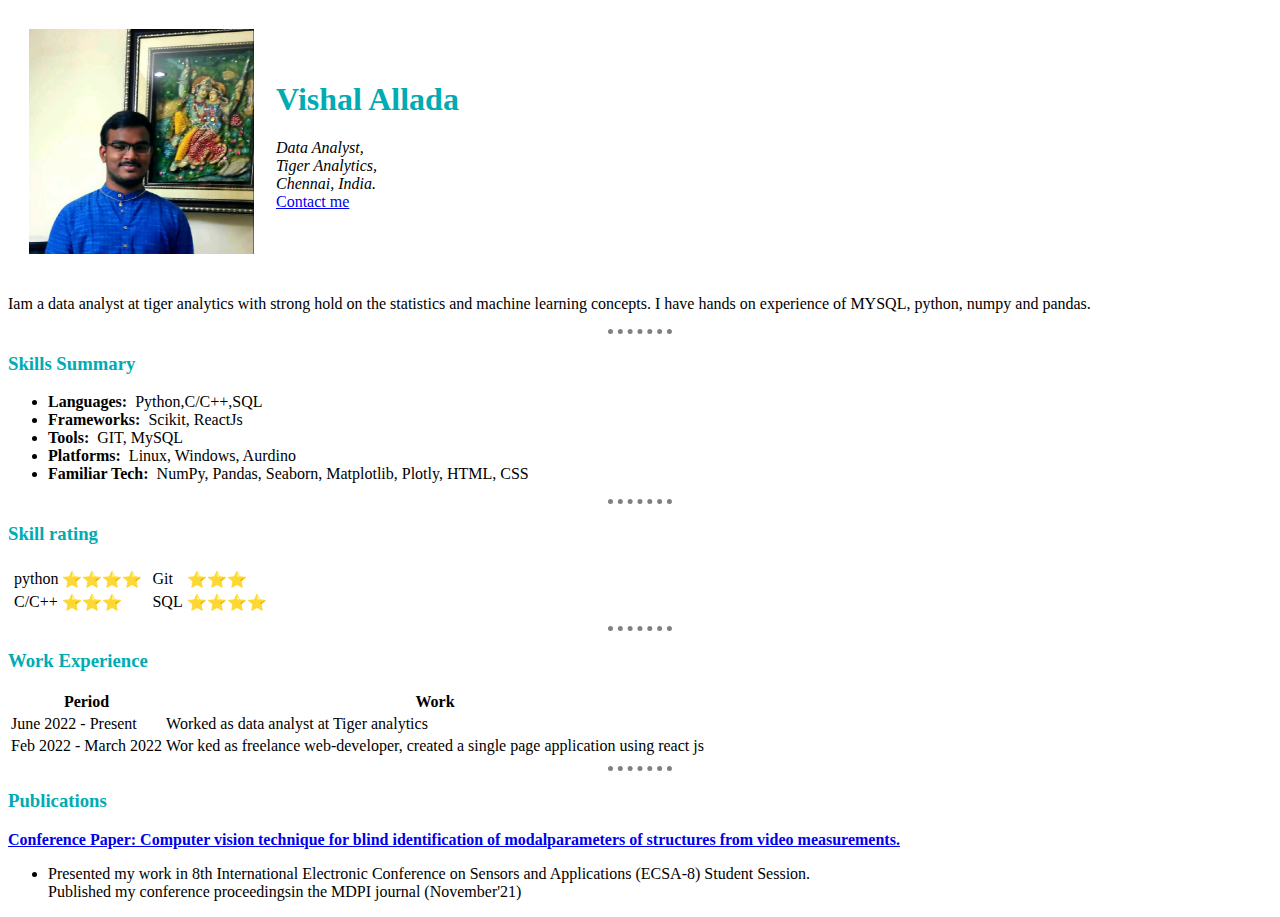
<file: index.html>
<!DOCTYPE html>
<html lang="en">
<head>
    <meta charset="UTF-8">
    <meta http-equiv="X-UA-Compatible" content="IE=edge">
    <meta name="viewport" content="width=device-width, initial-scale=1.0">
    <title>Vishal Allada ✅</title>
    <link rel="icon" href="https://cdn-icons-png.flaticon.com/512/5675/5675031.png">
    <link rel="stylesheet" href="css/style.css">
</head>
<body>
    <table cellspacing="20">
        <tr>
            <td><img src="1656824020523.jfif" alt="Profile_image" style="height: 25vh"></td>
            <td>
                <h1>Vishal Allada</h1>
                <p>
                    <em>Data Analyst,<br> Tiger Analytics,<br>Chennai, 
                    India.</em><br><a href="contactme.html">Contact me</a>
                </p>
            </td>
        </tr>
    </table>
    <p>Iam a data analyst at tiger analytics with strong hold on the statistics 
        and machine learning concepts. I have hands on experience of MYSQL, 
        python, numpy and pandas.
    </p>
    
    <hr>
    <!-- ----------------------------------------------------------------------------------------- -->
    <h3>Skills Summary</h3>
    <ul>
        <li><strong>Languages:</strong>&nbsp;&nbsp;Python,C/C++,SQL</li>
        <li><strong>Frameworks: </strong>&nbsp;Scikit, ReactJs</li>
        <li><strong>Tools:</strong>&nbsp;&nbsp;GIT, MySQL</li>
        <li><strong>Platforms:</strong>&nbsp;&nbsp;Linux, Windows, Aurdino</li>
        <li><strong>Familiar Tech:</strong>&nbsp;&nbsp;NumPy, Pandas, Seaborn, Matplotlib, Plotly, HTML, CSS</li>
    </ul>
    <hr>
    <!-- ---------------------------------------------------------------------------------------------- -->
    <h3>Skill rating</h3>
    <table>
        <tr>
            <td>
                <table>
                    <tr>
                        <td>python</td>
                        <td>&#x2B50&#x2B50&#x2B50&#x2B50</td>
                     </tr>
                     <tr>
                        <td>C/C++</td>
                        <td>&#x2B50&#x2B50&#x2B50</td>
                     </tr>
                </table>
            </td>
            <td>
                <table>
                    <tr>
                        <td>Git</td>
                        <td>&#x2B50&#x2B50&#x2B50</td>    
                    </tr>
                    <tr>
                        <td>SQL</td>
                        <td>&#x2B50&#x2B50&#x2B50&#x2B50</td>
                    </tr>
                </table>
            </td>
        </tr>
    </table>
    <hr>
    <!-- -------------------------------------------------------------------------------------------------- -->
    <h3>Work Experience</h3>
    <table>
        <thead>
            <th>
                Period
            </th>
            <th>
                Work
            </th>
        </thead>
        <tbody>
            <tr>
                <td>June 2022 - Present</td>
                <td>Worked as data analyst at Tiger analytics</td>
            </tr>
            <tr>
                <td>Feb 2022 - March 2022</td>
                <td>Wor ked as freelance web-developer, created a single page application using react js</td>
            </tr>
        </tbody>
    </table>
    <hr>
    <!-- ---------------------------------------------------------------------------------------------------- -->
    <h3>Publications</h3>
    <p><a href="https://www.mdpi.com/2673-4591/10/1/12"><strong>Conference Paper: Computer vision technique 
        for blind identification of modalparameters of structures from video measurements.</strong></a> 
        <ul>
            <li>Presented my work in 8th International
                Electronic Conference on Sensors and Applications (ECSA-8) Student Session. 
                <br> Published my conference proceedingsin the MDPI journal (November'21)
            </li>
        </ul>
    </p>
</body>
</html>
</file>
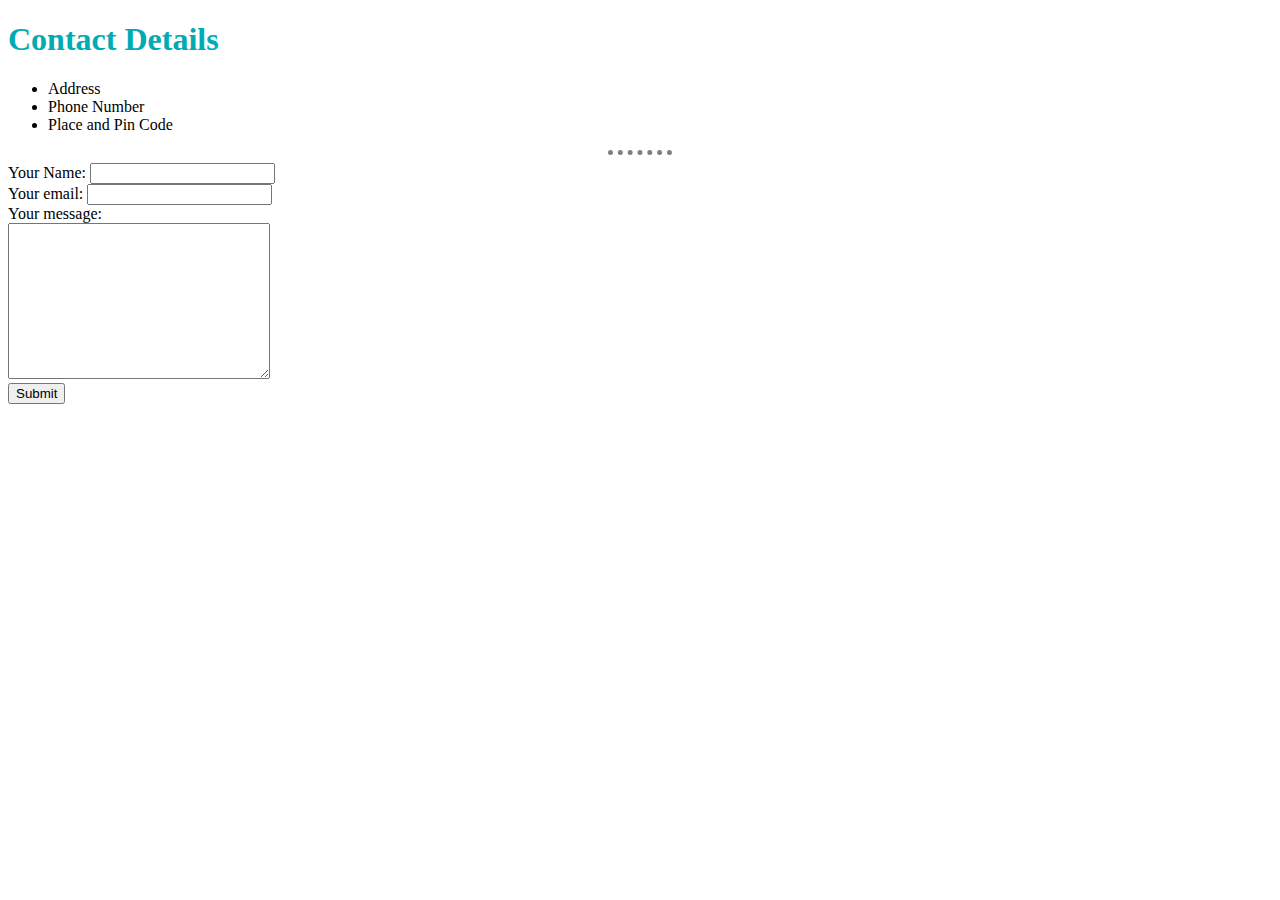
<file: contactme.html>
<!DOCTYPE html>
<html lang="en">
<head>
    <meta charset="UTF-8">
    <meta http-equiv="X-UA-Compatible" content="IE=edge">
    <meta name="viewport" content="width=device-width, initial-scale=1.0">
    <title>Vishal Allada ✅</title>
    <link rel="icon" href="https://cdn-icons-png.flaticon.com/512/5675/5675031.png">
    <link rel="stylesheet" href="css/style.css">
</head>
<body>
    <h1>Contact Details</h1>
    <p>
        <ul>
            <li>Address</li>
            <li>Phone Number</li>
            <li>Place and Pin Code</li>
        </ul>
    </p>
    <hr>
    <form action="mailto:av20@iitbbs.ac.in" method="post" enctype="text/plain">
        <label>Your Name:</label>
        <input type="text" name="Your Name" id=""><br>
        <label>Your email:</label>
        <input type="email" name="Your email" id=""><br>
        <label>Your message:</label><br>
        <textarea name="Your message" id="" cols="30" rows="10"></textarea><br>
        <input type="submit" name="" id="">
    </form>
</body>
</html>
</file>
<file: css/style.css>
body{
    background-color: aquamarines;
}
hr{
    border-style: none;
    border-top-style: dotted;
    border-color: grey;
    border-width: 5px;
    width: 5%;
}
h1, h3{
    color: #00ABB3;
}
</file>
